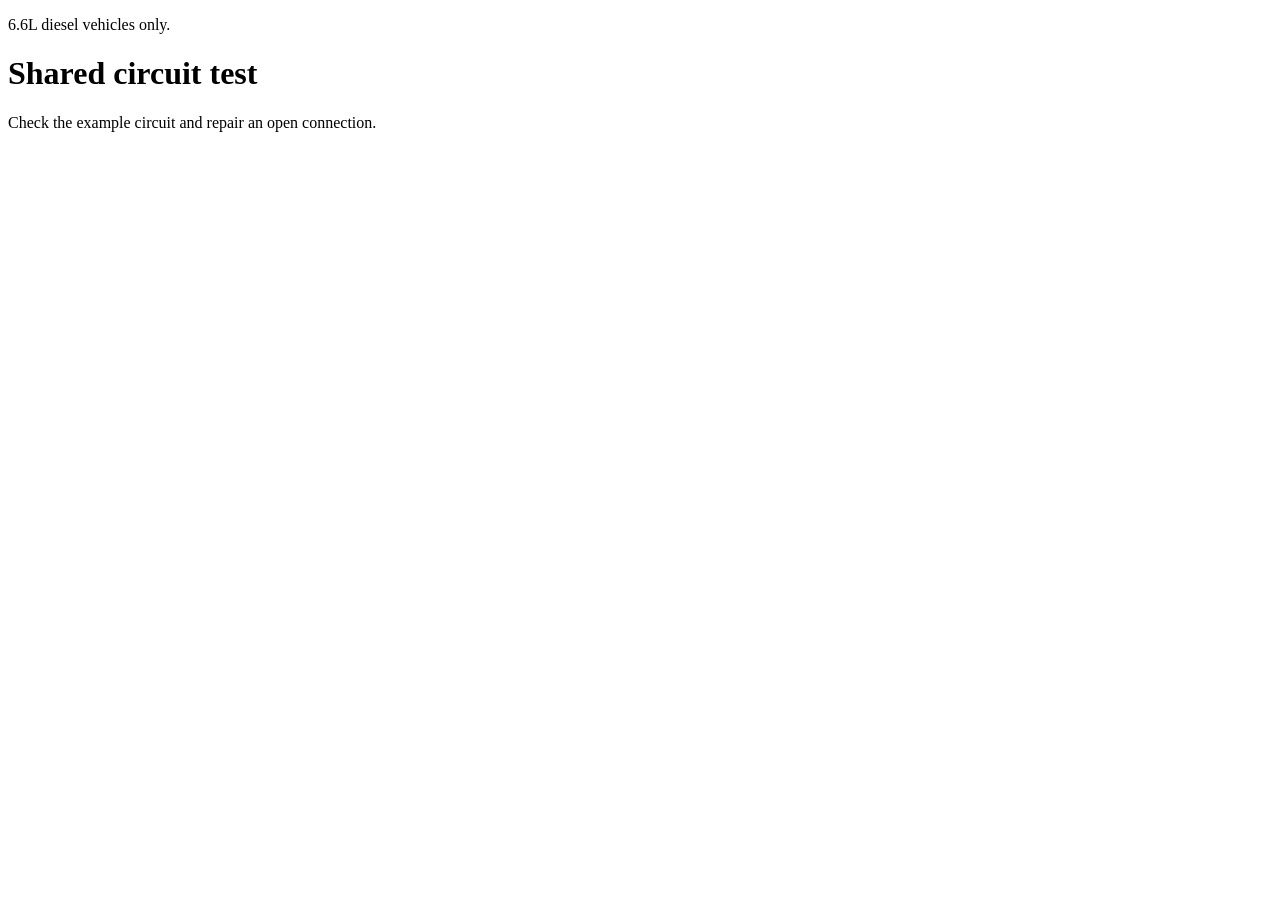
<file: tests/fixtures/html_manual/pages/3738.html>
<!doctype html>
<html lang="en"><body>
  <p class="qualifier">6.6L diesel vehicles only.</p>
  <h1>Shared circuit test</h1>
  <p>Check the example circuit and repair an open connection.</p>
</body></html>
</file>
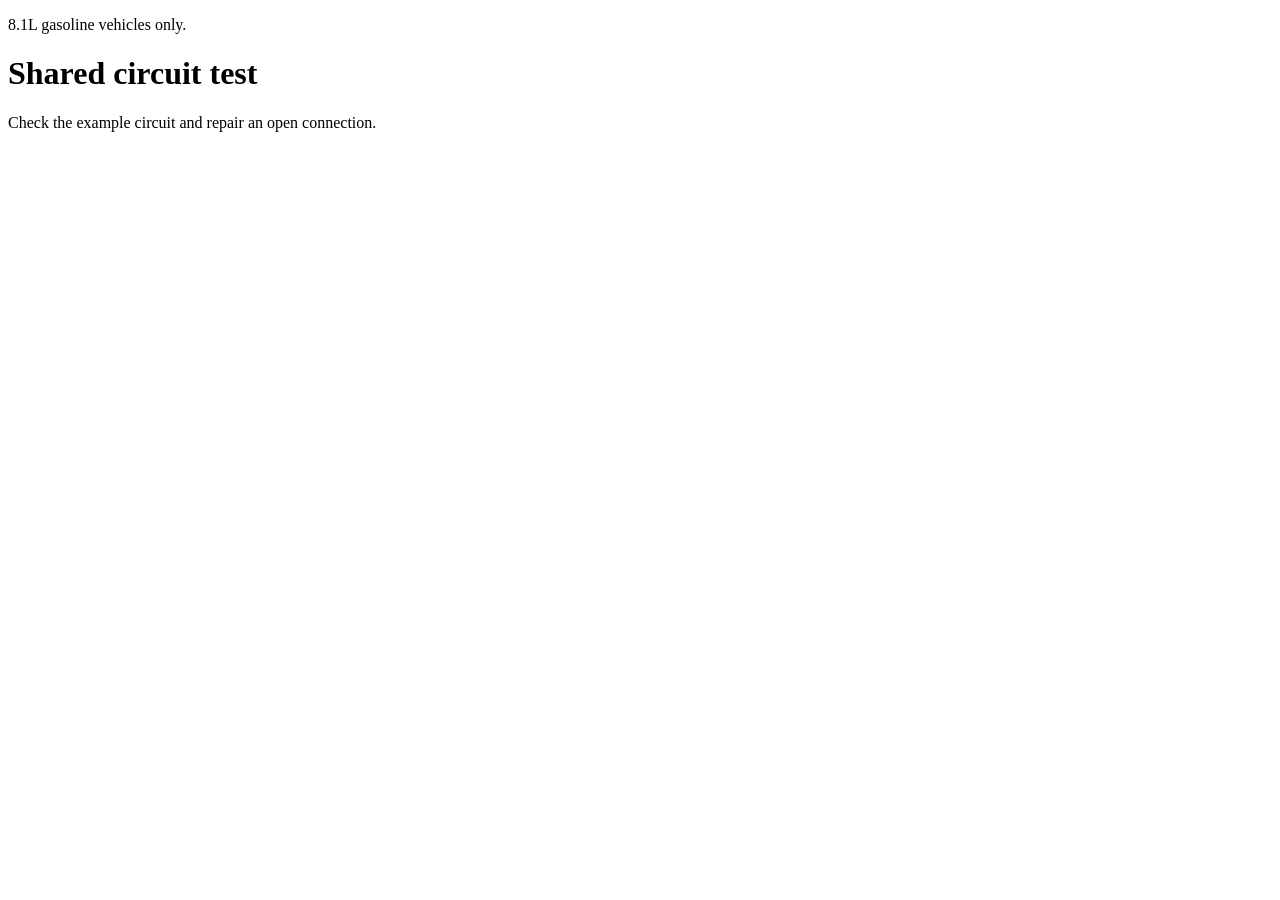
<file: tests/fixtures/html_manual/pages/6193.html>
<!doctype html>
<html lang="en"><body>
  <p class="qualifier">8.1L gasoline vehicles only.</p>
  <h1>Shared circuit test</h1>
  <p>Check the example circuit and repair an open connection.</p>
</body></html>
</file>
